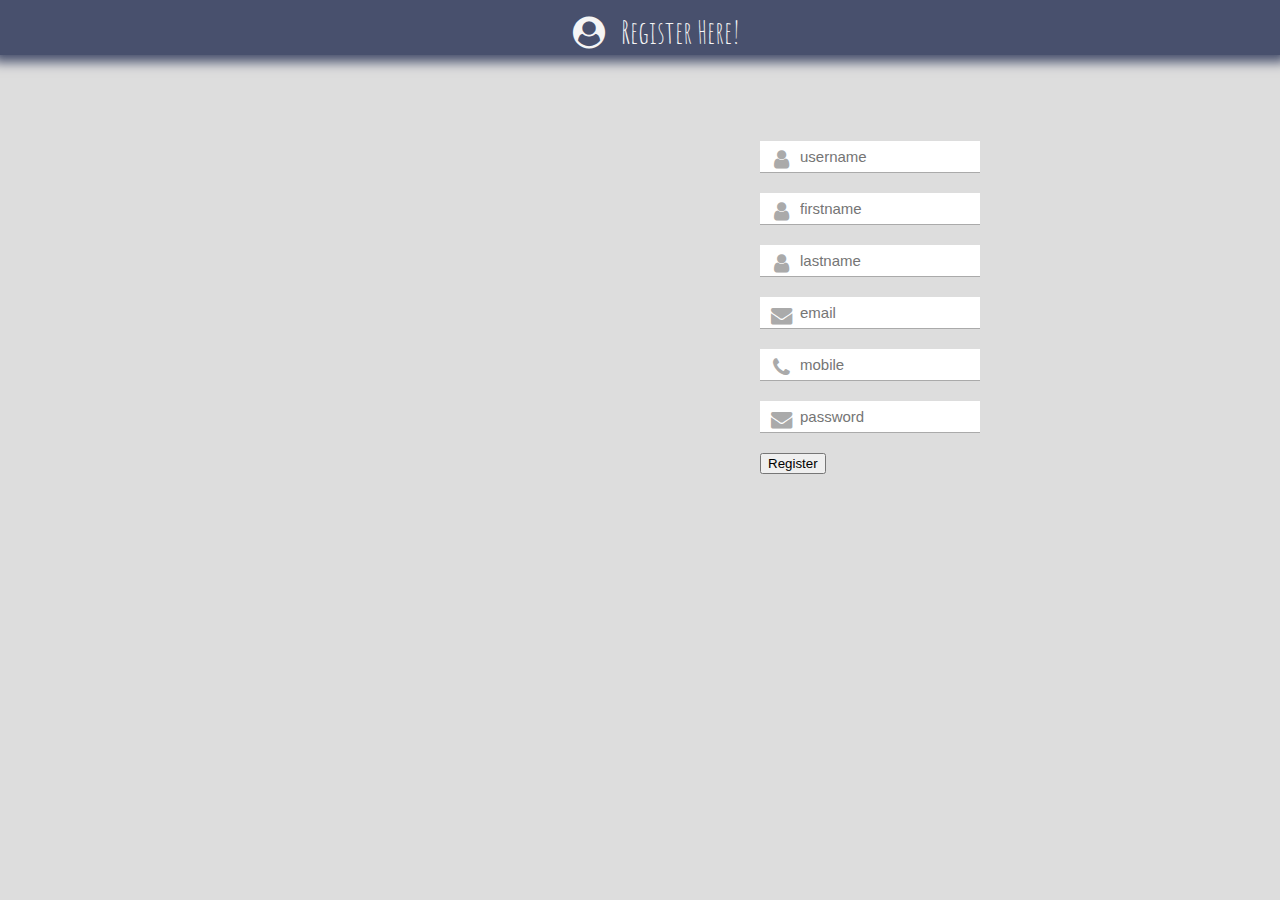
<file: registerpage.html>
﻿<!DOCTYPE html>
<html>
<head>
    <title>RegisterHere!</title>
    <meta charset="utf-8">
    <meta http-equiv="X-UA-Compatible" content="IE=edge">
    <meta name="author" content="utkarsh">
    <meta name="viewport" content="width=device-width,initial-scale=1, user-scalable=no">
    <meta http-equiv="Content-Type" content="text/html; charset=utf-8" />

    <link rel="stylesheet" href="https://cdnjs.cloudflare.com/ajax/libs/font-awesome/4.7.0/css/font-awesome.min.css">
    <link rel="stylesheet" href="https://maxcdn.bootstrapcdn.com/font-awesome/4.4.0/css/font-awesome.min.css">
    <link rel="icon" type="img/png" href="Perfect2.png" />
    <link rel="stylesheet" href="registerpage.css" type="text/css" />
    <script src="core.js"></script>
    <script src="https://ajax.googleapis.com/ajax/libs/jquery/3.3.1/jquery.min.js"></script>
    <link href="https://fonts.googleapis.com/css?family=Amatic+SC" rel="stylesheet">
    <link href="https://fonts.googleapis.com/css?family=Courgette" rel="stylesheet">
</head>
<body>
    <div class="wrapper">
<h1> <i class="fa fa-user-circle" aria-hidden="true"> &nbsp </i>Register Here!</h1>
        </div>
<div class="holder">
    <form onsubmit='return false;'>

        <div class="inputWithIcon">
            <input type="text" class="username "name="username" placeholder="username" required>
            <i class="fa fa-user fa-lg fa-fw" aria-hidden="true"></i>
        </div>
        <div class="inputWithIcon">
            <input type="text" class="firstname" name="firstname" placeholder="firstname" required>
            <i class="fa fa-user fa-lg fa-fw" aria-hidden="true"></i>
        </div>
        <div class="inputWithIcon">
            <input type="text" class="lastname" name="lastname" placeholder="lastname" required>
            <i class="fa fa-user fa-lg fa-fw" aria-hidden="true"></i>
        </div>

        <div class="inputWithIcon">
            <input type="text" class="email" name="email" placeholder="email" required>
            <i class="fa fa-envelope fa-lg fa-fw" aria-hidden="true"></i>
        </div>
        <div class="inputWithIcon">
            <input type="text" class="mobile" name="mobile" placeholder="mobile" required>
            <i class="fa fa-phone fa-lg fa-fw" aria-hidden="true"></i>
        </div>
        <div class="inputWithIcon">
            <input type="text" class="password" name="password" placeholder="password" required>
            <i class="fa fa-envelope fa-lg fa-fw" aria-hidden="true"></i>
        </div>
        <input type="hidden" class="actionType" name="actionType" value="registration" />
        <button onclick="registration()" type="submit">Register</button>
    </form>
    

    </form>
</div>
</div>
    </body>
</html>
</file>
<file: registerpage.css>
﻿body {
    margin: 0px;
    padding: 0px;
    background: #DDD;
    font-size: 16px;
    color: #222;
    font-family: "Comic Sans MS", "Comic Sans", cursive;
    font-weight: 300;
}

h1 {
    font-family: 'Amatic SC', cursive;
    margin-top: 7px;
    margin-left: 1em;
    font-weight: 300;
    font-size: 32px;
    text-align: center;
    color: whitesmoke;
        
}
h2 {

    font-weight: 300;
    font-size: 28px;
    font-size: 24px;
    color: #222;
    font-family: "Comic Sans MS", "Comic Sans", cursive;
    font-weight: normal;
}
.wrapper {
    height:37px;
    background-color: #48506d;
    border: 4px solid #48506d;
    padding-bottom: 10px;
    box-shadow: 0px 0px 11px 7px #48506d;
}
.response {
    padding: 5px;
    background: #ff5722;
    width: 200px;
    text-align: center;
    color: #fff;
    font-size: 12px;
    float: right;
    right: 30px;
    bottom: 30px;
    position: fixed;
    display: none;
}

.loader {
    text-align: center;
    margin-bottom: 10px;
}

.holder {
    margin-left: 45em;
    position: absolute;
    top: 101px;
    left: 0;
    box-sizing: border-box;
    padding: 40px;
    width: 300px;
    height: 400px;
}

input[type="text"],
input[type="password"] {
    display: block;
    box-sizing: border-box;
    margin-bottom: 20px;
    padding: 4px;
    width: 220px;
    height: 32px;
    border: none;
    border-bottom: 1px solid #AAA;
    font-family: 'Roboto', sans-serif;
    font-weight: 400;
    font-size: 15px;
    transition: 0.2s ease;
}

    input[type="text"]:focus,
    input[type="password"]:focus {
        border-bottom: 2px solid #16a085;
        color: #16a085;
        transition: 0.2s ease;
    }

input[type="submit"] {
    margin-top: 28px;
    width: 120px;
    height: 32px;
    background: #16a085;
    border: none;
    border-radius: 2px;
    color: #FFF;
    font-family: 'Roboto', sans-serif;
    font-weight: 500;
    text-transform: uppercase;
    transition: 0.1s ease;
    cursor: pointer;
}

    input[type="submit"]:hover,
    input[type="submit"]:focus {
        opacity: 0.8;
        box-shadow: 0 2px 4px rgba(0, 0, 0, 0.4);
        transition: 0.1s ease;
    }

    input[type="submit"]:active {
        opacity: 1;
        box-shadow: 0 1px 2px rgba(0, 0, 0, 0.4);
        transition: 0.1s ease;
    }

.inputWithIcon input[type=text], .inputWithIcon1 input[type=text] {
    padding-left: 40px;
}

.inputWithIcon, .inputWithIcon1 {
    position: relative;
}

    .inputWithIcon i, .inputWithIcon1 i {
        position: absolute;
        left: 0;
        top: 8px;
        padding: 9px 8px;
        color: #aaa;
        transition: .3s;
    }

    .inputWithIcon input[type=text]:focus + i, .inputWithIcon1 input[type=text]:focus + i {
        color: dodgerBlue;
    }

    .inputWithIcon.inputIconBg i {
        background-color: #aaa;
        color: #fff;
        padding: 9px 4px;
        border-radius: 4px 0 0 4px;
    }

    .inputWithIcon.inputIconBg input[type=text]:focus + i {
        color: #fff;
        background-color: dodgerBlue;
    }

    .inputWithIcon input[type=text] {
        padding-left: 40px;
    }

.inputWithIcon, .inputWithIcon1 {
    position: relative;
}

    .inputWithIcon i, .inputWithIcon1 i {
        position: absolute;
        left: 0;
        top: 2px;
        padding: 9px 8px;
        color: #aaa;
        transition: .3s;
    }

    .inputWithIcon input[type=text]:focus + i {
        color: dodgerBlue;
    }

    .inputWithIcon.inputIconBg i {
        background-color: #aaa;
        color: #fff;
        padding: 9px 4px;
        border-radius: 4px 0 0 4px;
    }

    .inputWithIcon.inputIconBg input[type=text]:focus + i {
        color: #fff;
        background-color: dodgerBlue;
    }

    .inputWithIcon1 i {
        top: -2px;
        left: -5px;
        font-size: 25px;
    }

@media (min-width:0px) and (max-width: 319px) {
    .holder {
        position: fixed;
        width: 100%;
        margin-top: 0px;
    }

        .holder input {
            width: 100%;
        }
}

@media (min-width:320px) and (max-width: 480px) {
    .holder {
        width: 100%;
        margin-top: 0px;
    }

        .holder input {
            width: 100%;
        }
</file>
